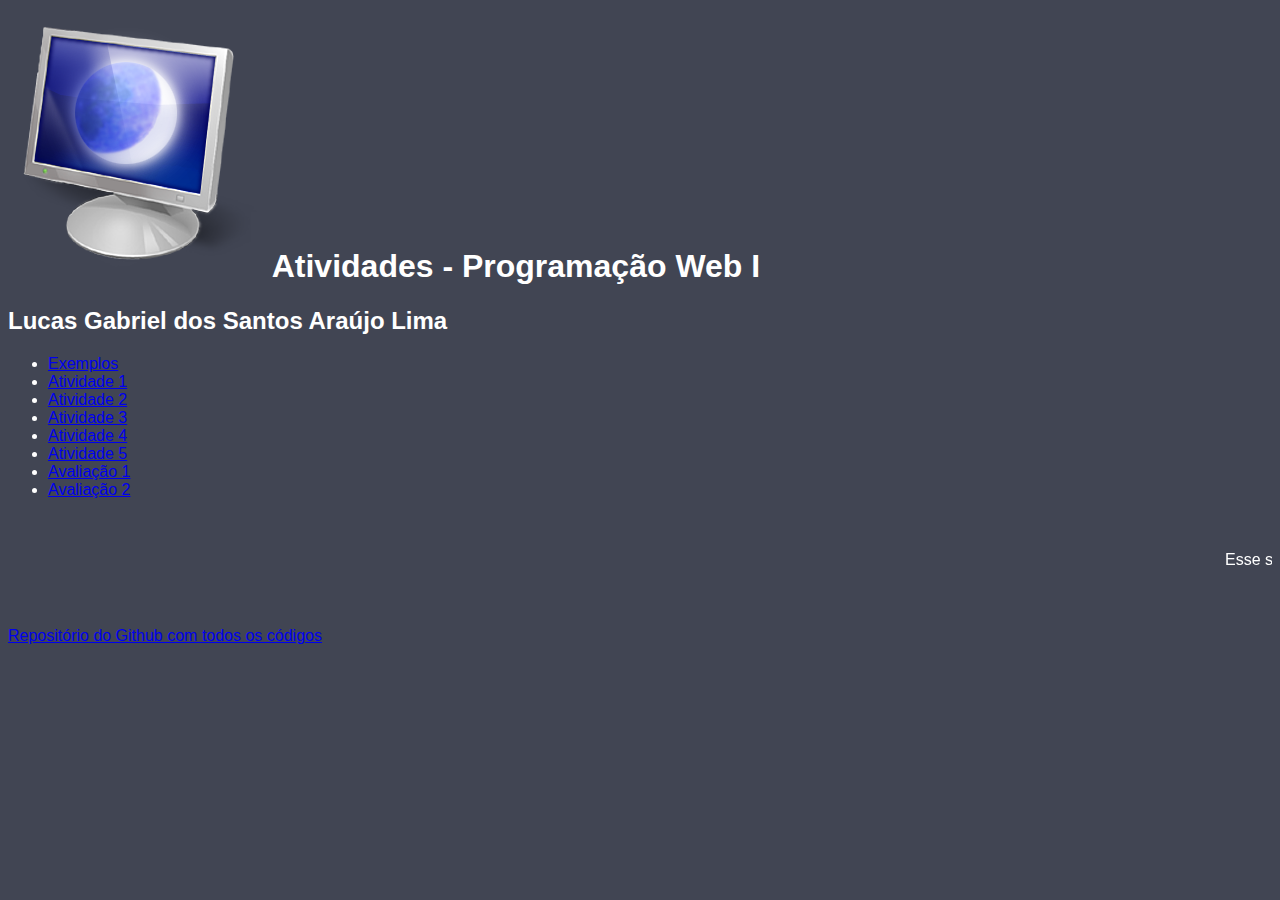
<file: index.html>
<!DOCTYPE html>
<html lang="pt-br">
<head>
    <meta charset="UTF-8">
    <title>Atividades - Programação Web I</title>
    <link rel="stylesheet" href="style.css">
</head>
<body>
    <h1 class="title">
        <img src="/img/index_icon.png">
        Atividades - Programação Web I</h1>
    <h2 class="name">Lucas Gabriel dos Santos Araújo Lima</h2>
    <nav class="exercises">
        <ul>
            <li><a href="exemplos.html">Exemplos</a></li>
            <li><a href="/atv1/index.html">Atividade 1</a></li>
            <li><a href="/atv2/index.html">Atividade 2</a></li>
            <li><a href="/atv3/index.html">Atividade 3</a></li>
            <li><a href="/atv4/index.html">Atividade 4</a></li>
            <li><a href="/atv5/index.html">Atividade 5</a></li>
            <li><a href="/avl1/index.html">Avaliação 1</a></li>
            <li><a href="/avl2/index.html">Avaliação 2</a></li>
        </ul>
    </nav>
    <br>
    <br>
    <marquee class="warning">Esse site serve apenas como uma forma de organizar as atividades solicitadas pelo Prof. Breno, na disciplina de Programação Web I.</marquee>
    <br>
    <br>
    <br>
    <br>
    <a href="https://github.com/lucaslimaww/atividadesprogweb" class="github">Repositório do Github com todos os códigos</a>

</body>
</html>
</file>
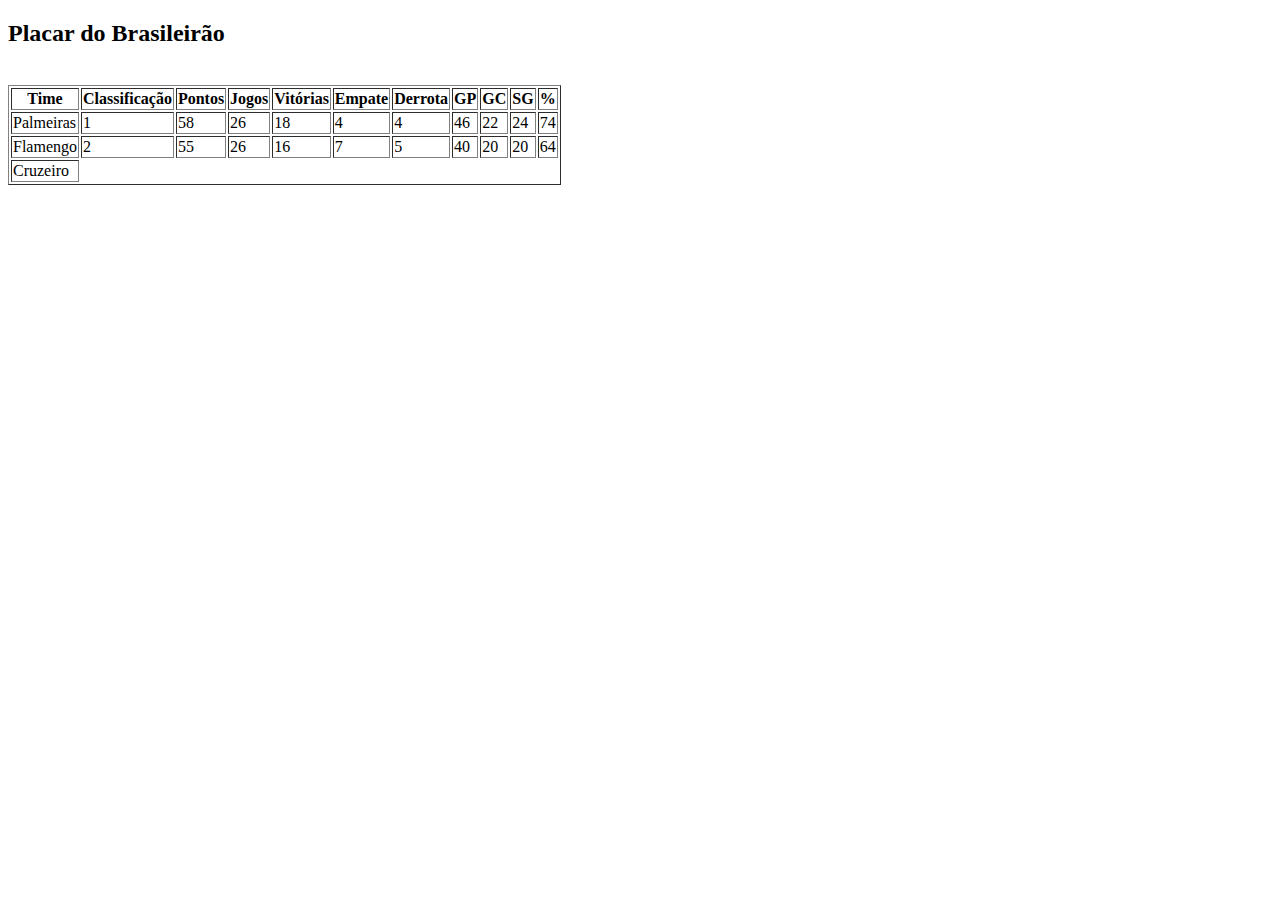
<file: atv2/index.html>
<!DOCTYPE html>
<html lang="en">
<head>
    <meta charset="UTF-8">
    <title>Placar do Brasileirão</title>
</head>
<body>
    <h2>Placar do Brasileirão</h2>
    <br>
    <table border="1">
        <th>Time</th>
        <th>Classificação</th>
        <th>Pontos</th>
        <th>Jogos</th>
        <th>Vitórias</th>
        <th>Empate</th>
        <th>Derrota</th>
        <th>GP</th>
        <th>GC</th>
        <th>SG</th>
        <th>%</th>

        <tr>
            <td>Palmeiras</td>
            <td>1</td>
            <td>58</td>
            <td>26</td>
            <td>18</td>
            <td>4</td>
            <td>4</td>
            <td>46</td>
            <td>22</td>
            <td>24</td>
            <td>74</td>
        </tr>

        <tr>
            <td>Flamengo</td>
            <td>2</td>
            <td>55</td>
            <td>26</td>
            <td>16</td>
            <td>7</td>
            <td>5</td>
            <td>40</td>
            <td>20</td>
            <td>20</td>
            <td>64</td>
        </tr>

        <tr>
            <td>Cruzeiro</td>
        </tr>
    </table>
</body>
</html>
</file>
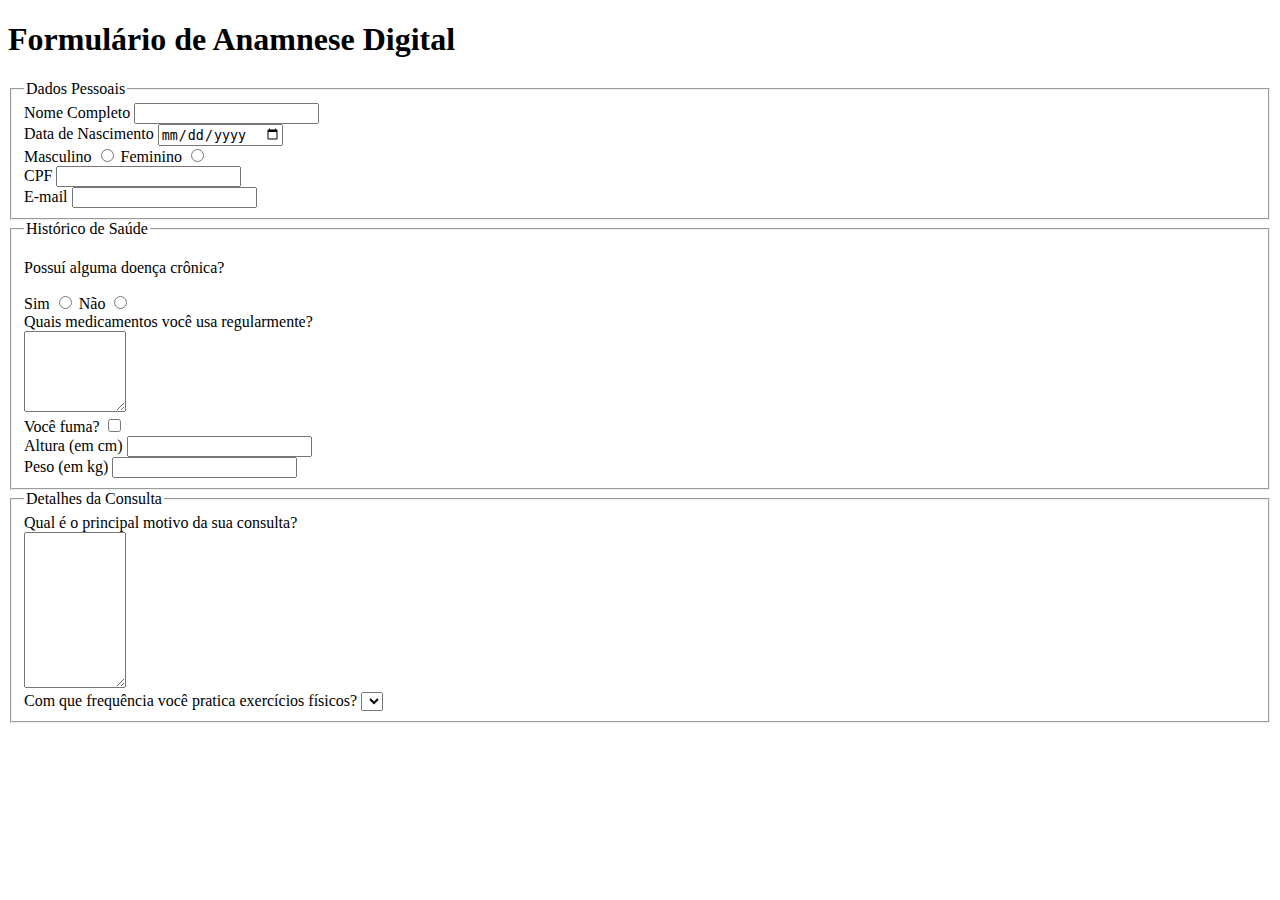
<file: atv3/index.html>
<!DOCTYPE html>
<html lang="pt-br">
<head>
    <meta charset="UTF-8">
    <title>Clínica Tecno-Vida</title>
</head>
<body>
    <h1>Formulário de Anamnese Digital</h1>
    
    <fieldset>
        <legend>Dados Pessoais</legend>
        <label for="name">Nome Completo</label>
        <input type="text" id="name">
        <br>
        <label for="dateBirth">Data de Nascimento</label>
        <input type="date" id="dateBirth">
        <br>
        <label for="gender_male">Masculino</label>
        <input type="radio" id="gender_male" name="gender">
        <label for="gender_female">Feminino</label>
        <input type="radio" id="gender_female" name="gender">
        <br>
        <label for="CPF">CPF</label>
        <input type="number" id="CPF">
        <br>
        <label for="email">E-mail</label>
        <input type="email" id="email">
    </fieldset>

    <fieldset>
        <legend>Histórico de Saúde</legend>
        <p>Possuí alguma doença crônica?</p>
        <label for="disseaseYes">Sim</label>
        <input type="radio" id="disseaseYes" name="dissease">
        <label for="disseaseNo">Não</label>
        <input type="radio" id="disseaseNo" name="dissease">
        <br>
        <label for="regularMedicine">Quais medicamentos você usa regularmente?</label>
        <br>
        <textarea rows="5" cols="10" id="regularMedicine"></textarea>
        <br>
        <label for="smoke">Você fuma?</label>
        <input type="checkbox" id="smoke">
        <br>
        <label for="height">Altura (em cm)</label>
        <input type="number" id="height">
        <br>
        <label for="weight">Peso (em kg)</label>
        <input type="number" id="weight">
    </fieldset>

    <fieldset>
        <legend>Detalhes da Consulta</legend>
        <label for="consultMotivation">Qual é o principal motivo da sua consulta?</label>
        <br>
        <textarea id="consultMotivation" rows="10" cols="10"></textarea>
        <br>
        <label for="exercises">Com que frequência você pratica exercícios físicos?</label>
        <select>
            
        </select>
    </fieldset>
</body>
</html>
</file>
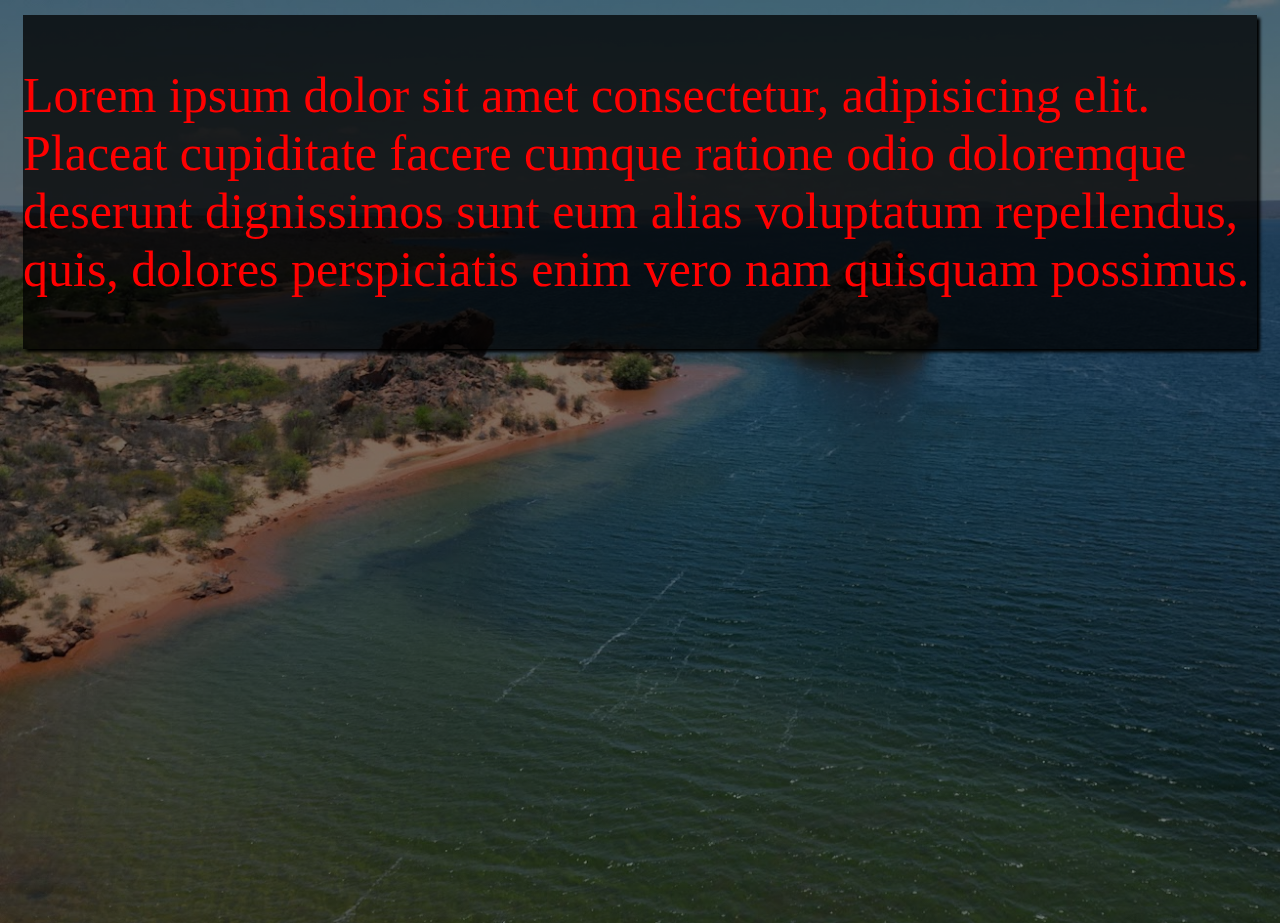
<file: atv4/index.html>
<!DOCTYPE html>
<html lang="en">
<head>
    <meta charset="UTF-8">
    <meta name="viewport" content="width=device-width, initial-scale=1.0">
    <title>Atividade 4</title>
    <link rel="stylesheet" href="style.css">
</head>
<body>
    <div class="text-box">
        <p>
            Lorem ipsum dolor sit amet consectetur, adipisicing elit. Placeat 
            cupiditate facere cumque ratione odio doloremque deserunt dignissimos 
            sunt eum alias voluptatum repellendus, quis, dolores perspiciatis enim 
            vero nam quisquam possimus.
        </p>
    </div>
</body>
</html>
</file>
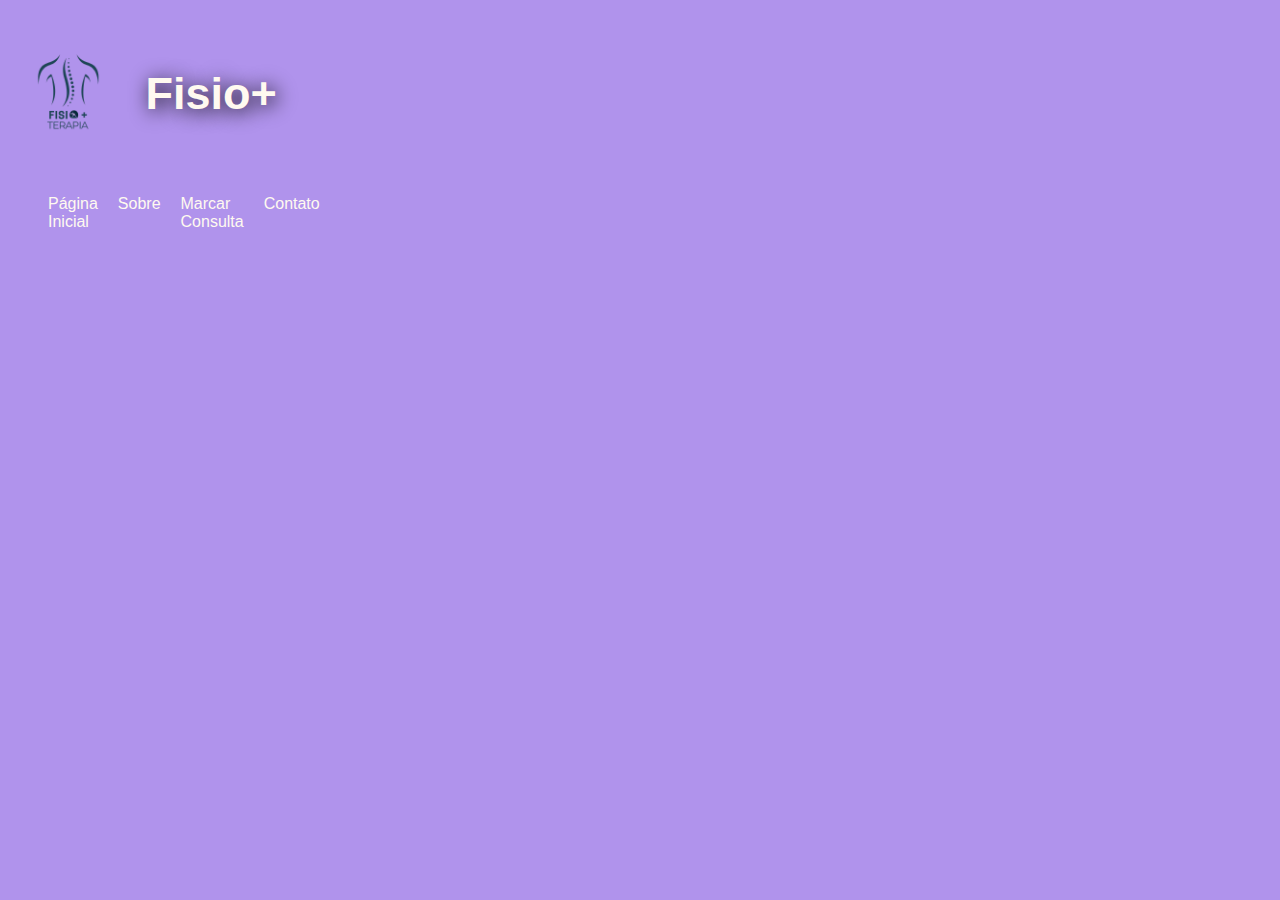
<file: atv5/index.html>
<!DOCTYPE html>
<html lang="pt-br">
<head>
    <meta charset="UTF-8">
    <meta name="viewport" content="width=device-width, initial-scale=1.0">
    <link rel="stylesheet" href="style.css">
    <title>Fisio+ - Página Inicial</title>
</head>
<body>
    <header class="cabecalho">
        <h2>
            <img src="/img/fisiomais-logo-removebg-preview.png">
            Fisio+
        </h2>
    </header>
    <nav class="cabecalho-nav">
        <ul>
            <li>Página Inicial</li>
            <li>Sobre</li>
            <li>Marcar Consulta</li>
            <li>Contato</li>
        </ul>
    </nav>
    
</body>
</html>
</file>
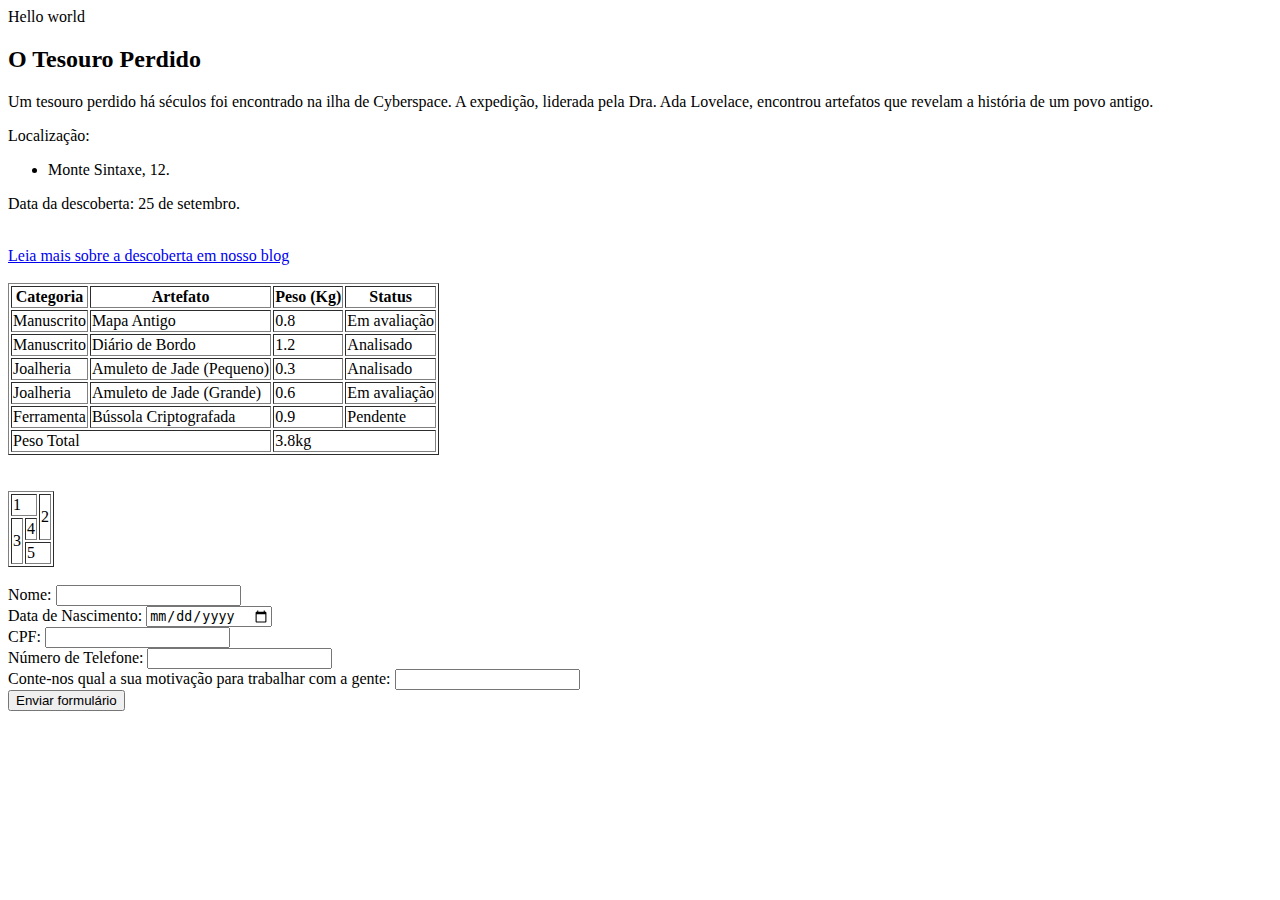
<file: exemplos.html>
<!DOCTYPE html>
   <html lang = "pt - br">
<head>
    <meta charset="UTF-8" />
    <title>Codiigos</title>
</head>
<body>
  Hello world
<h2> O Tesouro Perdido </h2>

  <p>Um tesouro perdido há séculos foi encontrado na ilha de Cyberspace.
  A expedição, liderada pela Dra. Ada Lovelace, encontrou artefatos que
  revelam a história de um povo antigo.</p>
  
  <p>Localização: 
    <ul>
    <li>Monte Sintaxe, 12.</li>
    </ul>
  </p>
  <p>Data da descoberta: 25 de setembro.</p> <br>

  <a href="tesouro.html">Leia mais sobre a descoberta em nosso blog</a>
  <br>
  <br>
  <table border=1>
    <th>Categoria</th>
    <th>Artefato</th>
    <th>Peso (Kg)</th>
    <th>Status</th>
    <tr>
        <td>Manuscrito</td>
        <td>Mapa Antigo</td>
        <td>0.8</td>
        <td>Em avaliação</td>
    </tr>
    <tr>
        <td>Manuscrito</td>
        <td>Diário de Bordo</td>
        <td>1.2</td>
        <td>Analisado</td>
    </tr>
    <tr>
        <td>Joalheria</td>
        <td>Amuleto de Jade (Pequeno)</td>
        <td>0.3</td>
        <td>Analisado</td>
    </tr>
    <tr>
        <td>Joalheria</td>
        <td>Amuleto de Jade (Grande)</td>
        <td>0.6</td>
        <td>Em avaliação</td>
    </tr>
    <tr>
        <td>Ferramenta</td>
        <td>Bússola Criptografada</td>
        <td>0.9</td>
        <td>Pendente</td>
    </tr>
    <tfoot>
      <td colspan="2"> Peso Total</td>
      <td colspan="2"> 3.8kg</td>
    </tfoot>
</table>
<br>
<br>
<table border="1">
   <tr>
    <td colspan="2">1</td>
    <td rowspan="2">2</td>
   </tr>
   <tr>
    <td rowspan="2">3</td>
    <td>4</td>
   </tr>
   <tr>
    <td colspan="2">5</td>
   </tr>
</table>
<br>
<label for="campoNome">Nome:</label>
<input type="text" id="campoNome" name="Nome:">
<br>
<label for="campoDataNascimento">Data de Nascimento:</label>
<input type="date" id="campoDataNascimento" name="Data de Nascimento:">
<br>
<label for="campoCPF">CPF:</label>
<input type="number" id="campoCPF" name="CPF:">
<br>
<label for="campoTelefone">Número de Telefone:</label>
<input type="tel" id="campoTelefone">
<br>
<label for="campoMotivacao">Conte-nos qual a sua motivação para trabalhar com a gente:</label>
<input type="text" id="campoMotivacao" name="Motivação">
<br>
<input type="button" id="buttonSend" value="Enviar formulário">
</body>
</html>
</file>
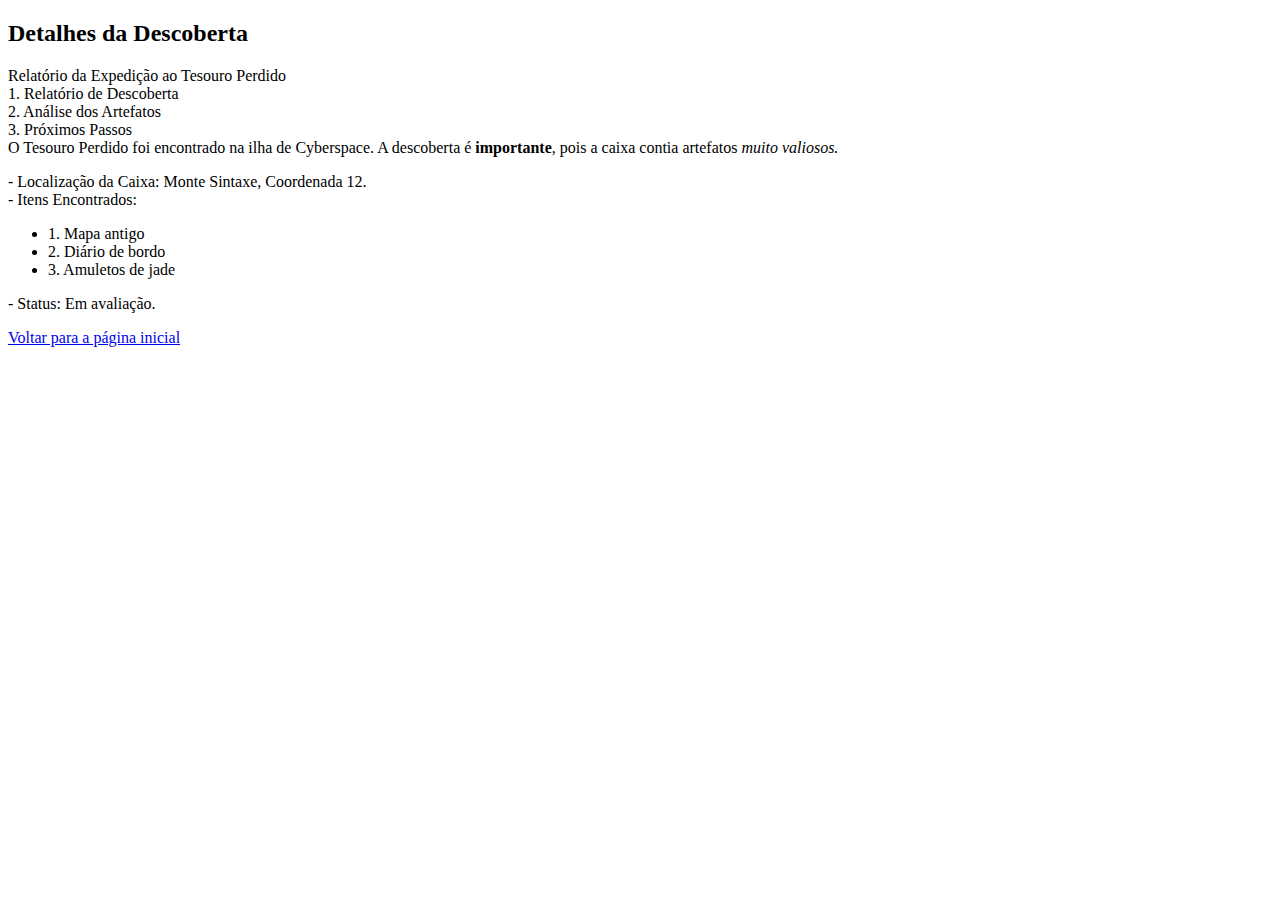
<file: tesouro.html>
<!DOCTYPE html>
  <html lang="pt-br"></html>

<head>
    <meta charset="UTF-8" />
    <title>Relatório da Expedição ao Tesouro Perdido</title>
</head>

<body>

<h2>
    <b>
    Detalhes da Descoberta
    </b>
</h2>

<p>
Relatório da Expedição ao Tesouro Perdido <br>
1. Relatório de Descoberta <br>
2. Análise dos Artefatos <br>
3. Próximos Passos <br>
O Tesouro Perdido foi encontrado na ilha de Cyberspace. A descoberta é <b>importante</b>, pois a caixa contia artefatos <i>muito valiosos.</i> <br>
</p>


<p>
    - Localização da Caixa: Monte Sintaxe, Coordenada 12. <br>
    - Itens Encontrados:<br>
    <ul>
      <li>
        1. Mapa antigo
      </li>

      <li>
        2. Diário de bordo
      </li>

      <li>
        3. Amuletos de jade
      </li>
    </ul> 
- Status: Em avaliação. 
</p>

<a href="index.html">Voltar para a página inicial</a>

</body>
</file>
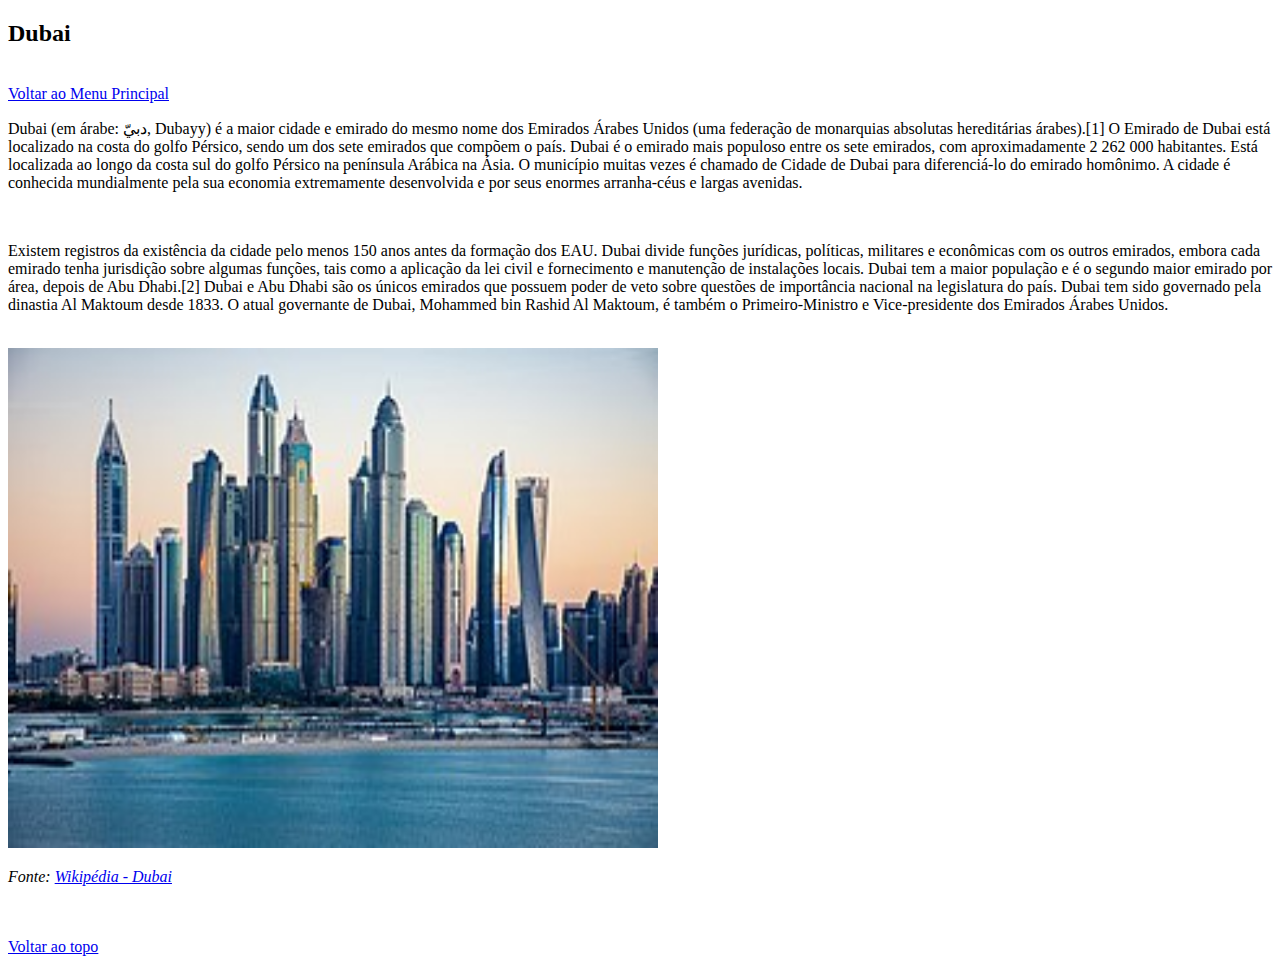
<file: atv1/dubai.html>
<!DOCTYPE html>
<html lang="pt-br">
<head>
    <meta charset="UTF-8">
    <title>Dubai</title>
</head>
<body>
    <h2 id="top">Dubai</h2>
    <br>
    <a href="index.html">Voltar ao Menu Principal</a>
    <br>
    <p>Dubai (em árabe: دبيّ, Dubayy) é a maior cidade e emirado do mesmo nome dos Emirados Árabes Unidos (uma federação de monarquias absolutas hereditárias 
        árabes).[1] O Emirado de Dubai está localizado na costa do golfo Pérsico, sendo um dos sete emirados que compõem o país. Dubai é o emirado mais 
        populoso entre os sete emirados, com aproximadamente 2 262 000 habitantes. Está localizada ao longo da costa sul do golfo Pérsico na península 
        Arábica na Ásia. O município muitas vezes é chamado de Cidade de Dubai para diferenciá-lo do emirado homônimo. A cidade é conhecida mundialmente pela 
        sua economia extremamente desenvolvida e por seus enormes arranha-céus e largas avenidas.</p>
    <br>
    <p>Existem registros da existência da cidade pelo menos 150 anos antes da formação dos EAU. Dubai divide funções jurídicas, políticas, militares e 
        econômicas com os outros emirados, embora cada emirado tenha jurisdição sobre algumas funções, tais como a aplicação da lei civil e fornecimento e 
        manutenção de instalações locais. Dubai tem a maior população e é o segundo maior emirado por área, depois de Abu Dhabi.[2] Dubai e Abu Dhabi são os 
        únicos emirados que possuem poder de veto sobre questões de importância nacional na legislatura do país. Dubai tem sido governado pela dinastia Al 
        Maktoum desde 1833. O atual governante de Dubai, Mohammed bin Rashid Al Maktoum, é também o Primeiro-Ministro e Vice-presidente dos Emirados Árabes 
        Unidos.</p>
    <br>
    <img src="/img/dubai.jpg" alt="Dubai Marina" width="650" height="500">
    <br>
    <p><i>Fonte: <a href="https://pt.wikipedia.org/wiki/Dubai">Wikipédia - Dubai</a></i></p>
    <br>
    <br>
    <a href="#top">Voltar ao topo</a>
</body>
</html>
</file>
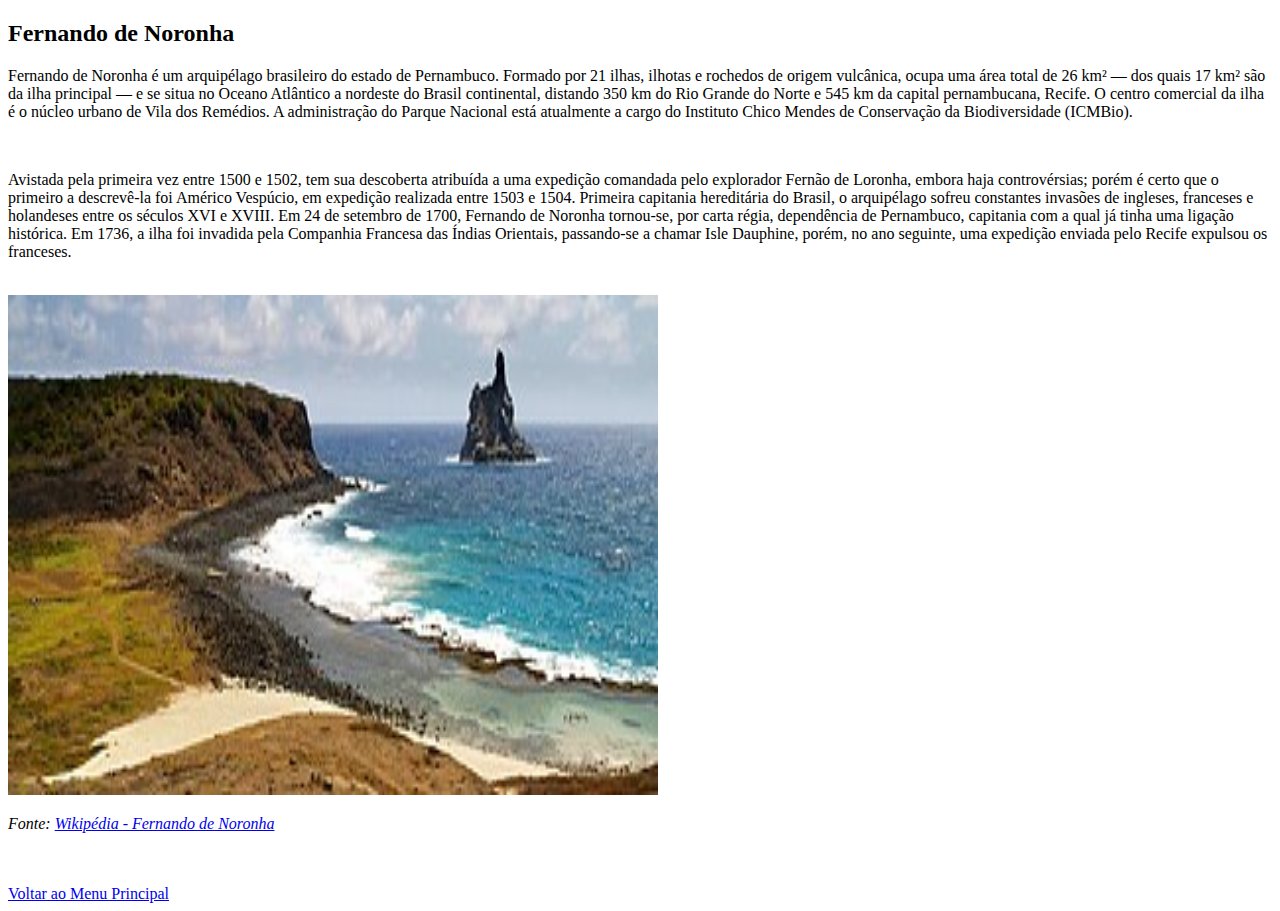
<file: atv1/fernando_de_noronha.html>
<!DOCTYPE html>
<html lang="pt-br">
<head>
    <meta charset="UTF-8">
    <title>Fernando de Noronha</title>
</head>
<body>
    <h2>Fernando de Noronha</h2>
    <p>
        Fernando de Noronha é um arquipélago brasileiro do estado de Pernambuco. Formado por 21 ilhas, ilhotas e rochedos de origem vulcânica, ocupa uma 
        área total de 26 km² — dos quais 17 km² são da ilha principal — e se situa no Oceano Atlântico a nordeste do Brasil continental, distando 350 km do 
        Rio Grande do Norte e 545 km da capital pernambucana, Recife. O centro comercial da ilha é o núcleo urbano de Vila dos Remédios. A administração 
        do Parque Nacional está atualmente a cargo do Instituto Chico Mendes de Conservação da Biodiversidade (ICMBio). </p>
    <br>
    <p>
        Avistada pela primeira vez entre 1500 e 1502, tem sua descoberta atribuída a uma expedição comandada pelo explorador Fernão de Loronha, embora haja controvérsias; porém é certo que o 
        primeiro a descrevê-la foi Américo Vespúcio, em expedição realizada entre 1503 e 1504. Primeira capitania hereditária do Brasil, o arquipélago sofreu 
        constantes invasões de ingleses, franceses e holandeses entre os séculos XVI e XVIII. Em 24 de setembro de 1700, Fernando de Noronha tornou-se, por 
        carta régia, dependência de Pernambuco, capitania com a qual já tinha uma ligação histórica. Em 1736, a ilha foi invadida pela Companhia Francesa das 
        Índias Orientais, passando-se a chamar Isle Dauphine, porém, no ano seguinte, uma expedição enviada pelo Recife expulsou os franceses.</p>
    <br>
    <img src="/img/fernandodenoronha.jpg" alt="Panorama da Praia de Atalaia, em Fernando de Noronha." width="650" height="500">
    <br>
    <p><i>Fonte: <a href="https://pt.wikipedia.org/wiki/Fernando_de_Noronha">Wikipédia - Fernando de Noronha</a></i></p>
    <br>
    <br>
    <a href="index.html">Voltar ao Menu Principal</a>
</body>
</html>
</file>
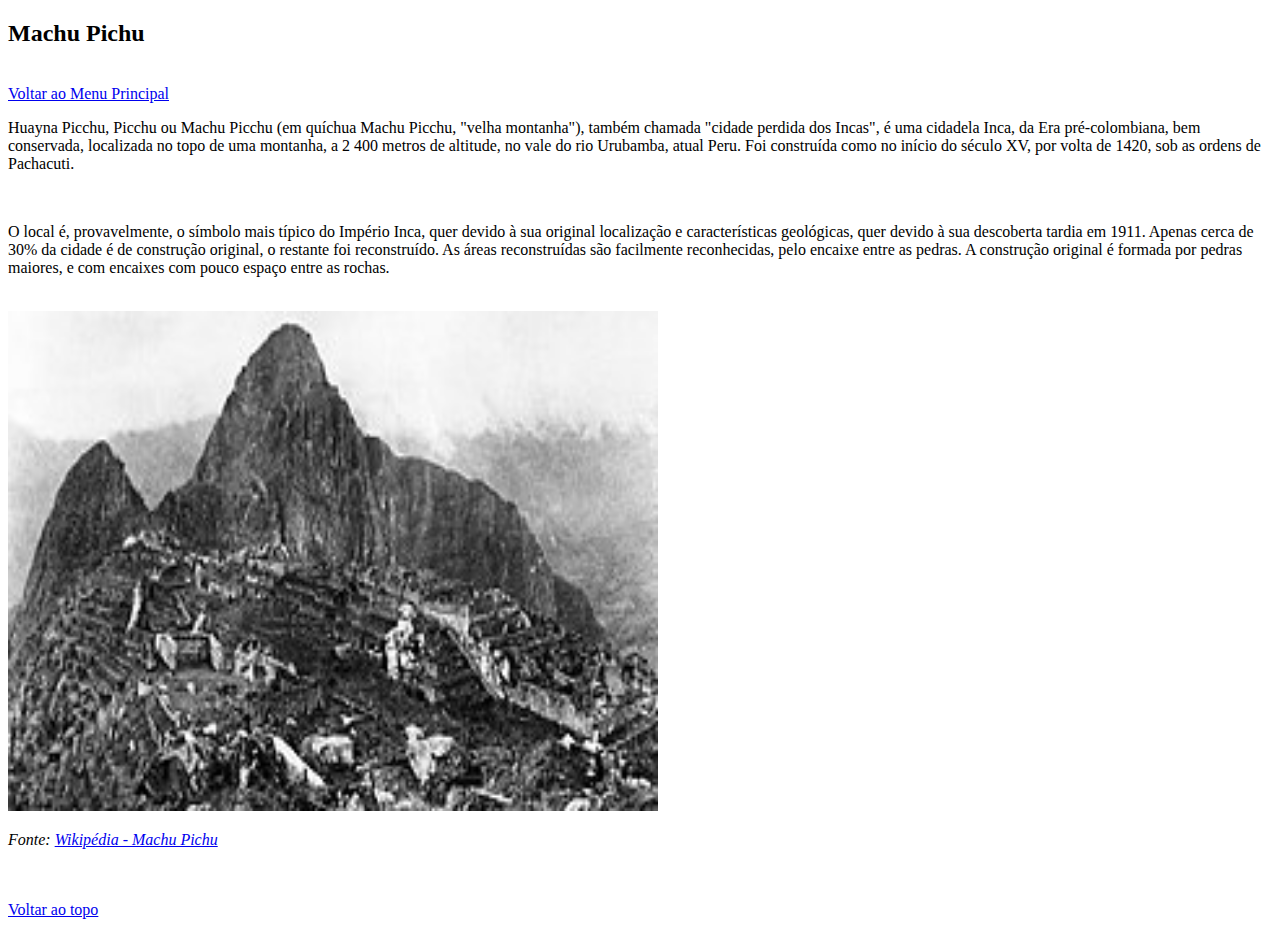
<file: atv1/machu_pichu.html>
<!DOCTYPE html>
<html lang="pt-br">
<head>
    <meta charset="UTF-8">
    <title>Machu Pichu</title>
</head>
<body>
    <h2 id="top">Machu Pichu</h2>
    <br>
    <a href="index.html">Voltar ao Menu Principal</a>
    <br>
    <p>Huayna Picchu, Picchu ou Machu Picchu (em quíchua Machu Picchu, "velha montanha"), também chamada "cidade perdida dos Incas", é uma cidadela 
        Inca, da Era pré-colombiana, bem conservada, localizada no topo de uma montanha, a 2 400 metros de altitude, no vale do rio Urubamba, atual Peru. Foi 
        construída como no início do século XV, por volta de 1420, sob as ordens de Pachacuti.</p>
    <br>
    <p>O local é, provavelmente, o símbolo mais típico do Império Inca, quer devido à sua original localização e características geológicas, quer devido à 
        sua descoberta tardia em 1911. Apenas cerca de 30% da cidade é de construção original, o restante foi reconstruído. As áreas reconstruídas são 
        facilmente reconhecidas, pelo encaixe entre as pedras. A construção original é formada por pedras maiores, e com encaixes com pouco espaço entre as 
        rochas.</p>
    <br>
    <img src="/img/machupichu.jpg" alt="Vista da cidadela de Machu Picchu em 1912." width="650" height="500">
    <br>
    <p><i>Fonte: <a href="https://pt.wikipedia.org/wiki/Machu_Picchu">Wikipédia - Machu Pichu</a></i></p>
    <br>
    <br>
    <a href="#top">Voltar ao topo</a>
</body>
</html>
</file>
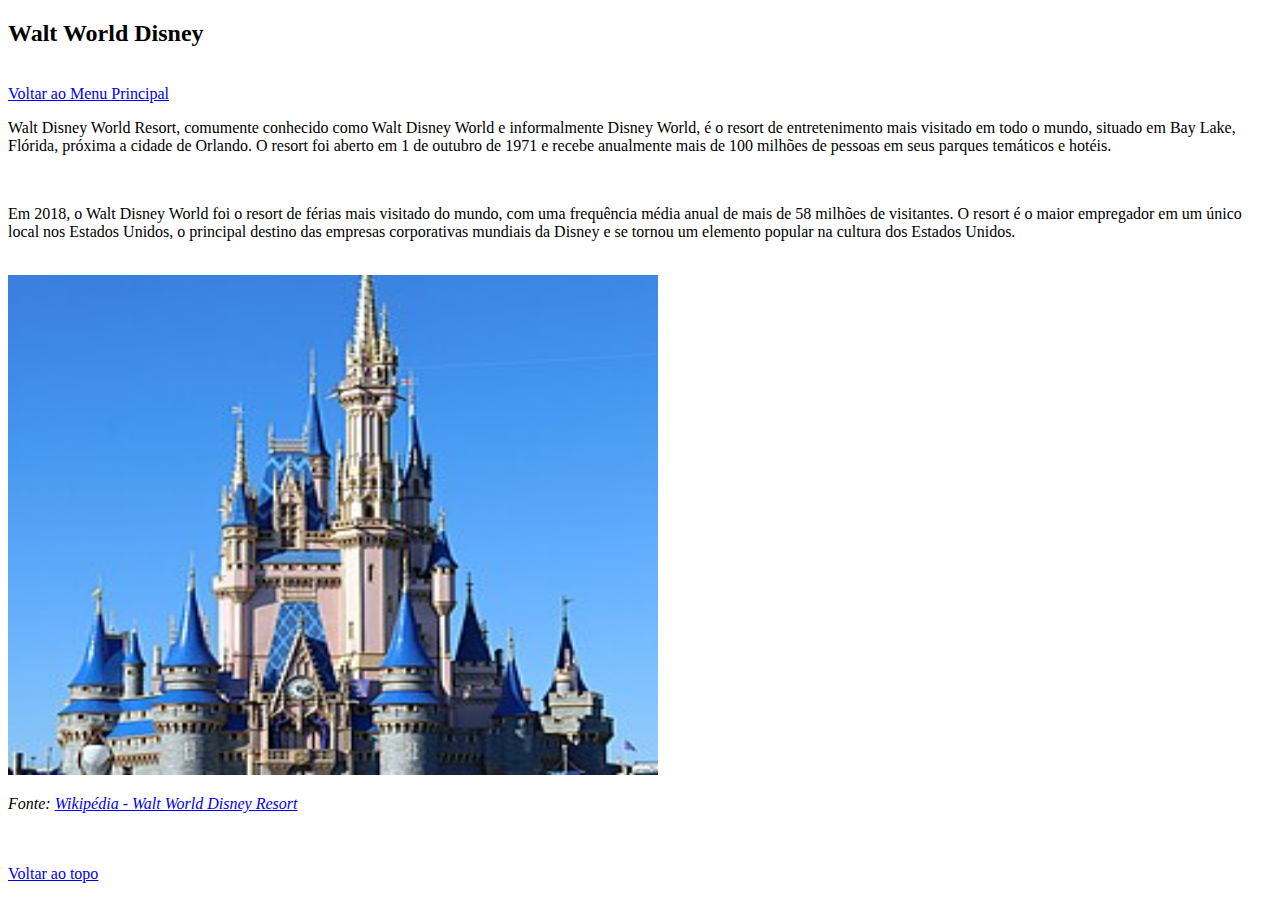
<file: atv1/walt_world_disney.html>
<!DOCTYPE html>
<html lang="pt-br">
<head>
    <meta charset="UTF-8">
    <title>Walt World Disney</title>
</head>
<body>
    <h2 id="top">Walt World Disney</h2>
    <br>
    <a href="index.html">Voltar ao Menu Principal</a>
    <br>
    <p>Walt Disney World Resort, comumente conhecido como Walt Disney World e informalmente Disney World, é o resort de entretenimento mais visitado em todo 
        o mundo, situado em Bay Lake, Flórida, próxima a cidade de Orlando. O resort foi aberto em 1 de outubro de 1971 e recebe anualmente mais de 100 
        milhões de pessoas em seus parques temáticos e hotéis.</p>
    <br>
    <p>Em 2018, o Walt Disney World foi o resort de férias mais visitado do mundo, com uma frequência média anual de mais de 58 milhões de visitantes. O 
        resort é o maior empregador em um único local nos Estados Unidos, o principal destino das empresas corporativas mundiais da Disney e se tornou um 
        elemento popular na cultura dos Estados Unidos.</p>
    <br>
    <img src="/img/waltworlddisney.jpg" alt="Cinderella Castle no Magic Kingdom Park." width="650" height="500">
    <br>
    <p><i>Fonte: <a href="https://pt.wikipedia.org/wiki/Walt_Disney_World_Resort">Wikipédia - Walt World Disney Resort</a></i></p>
    <br>
    <br>
    <a href="#top">Voltar ao topo</a>
</body>
</html>
</file>
<file: style.css>
body{
    font-family: 'Segoe UI', Tahoma, Geneva, Verdana, sans-serif;
    color: white;
    background-color: #414553;
}

.announcement_bar {
    text-align: center;
    background-color: #21232a;
    padding-top: 8px;
    padding-bottom: 30px;
}

.announcement_bar a{
    color: #61dafb;
}


.inner_menu {
    background-color: #21232a;
    padding-bottom: 10px;
    
}

.menu_logo {
    text-decoration: none;
    color: white;
}

.menu_logo:hover {
    color: #61dafb;
}


.menu_logo:active {
    color: #61dafb;
}


.menu_logo img{
    height: 37px;   
    width: auto;
    vertical-align: middle;
    margin-right: 5px;
}

.menu-items li a{
    color: white;
}

.center-container {
    position: middle;
}
</file>
<file: atv4/style.css>
body {
    background-color: rgba(0,0,0,0.50);
    background-image: linear-gradient(rgba(0,0,0,0.50), rgba(0,0,0,0.50)) ,url(background.jpg);
    background-repeat: no-repeat;
    background-size: cover;
    min-height: 100vh; 
}

.text-box {
    background-color: rgba(0,0,0,0.75); 
    color: red;
    font-size: 50px;
    font-family: 'Times New Roman', Times, serif;
    box-shadow: 3px 3px 3px black;
    margin-top: 15px;
    margin-left: 15px;
    margin-right: 15px;
    padding-top: 0.5px;
    padding-bottom: 1px;
}
</file>
<file: atv5/style.css>
body {
    background-color: rgb(176, 147, 236);
    font-family: 'Segoe UI', Tahoma, Geneva, Verdana, sans-serif;
    color:floralwhite    
}


.cabecalho {
    margin-top: 10px;
    font-size: 30px;
}

.cabecalho h2 {
    text-shadow: 3px 3px 20px black;
}

.cabecalho img {
    height: 120px;   
    width: auto;
    vertical-align: middle;
    margin-right: 5px;
}

.cabecalho-nav{
    background-color: rgb(145, 103, 228);
    margin-right: 1350px;
}
.cabecalho-nav ul{
    display: flex;
    gap: 20px;
    margin-top: 10px;
}

.cabecalho-nav li {
    list-style: none;
}
</file>
